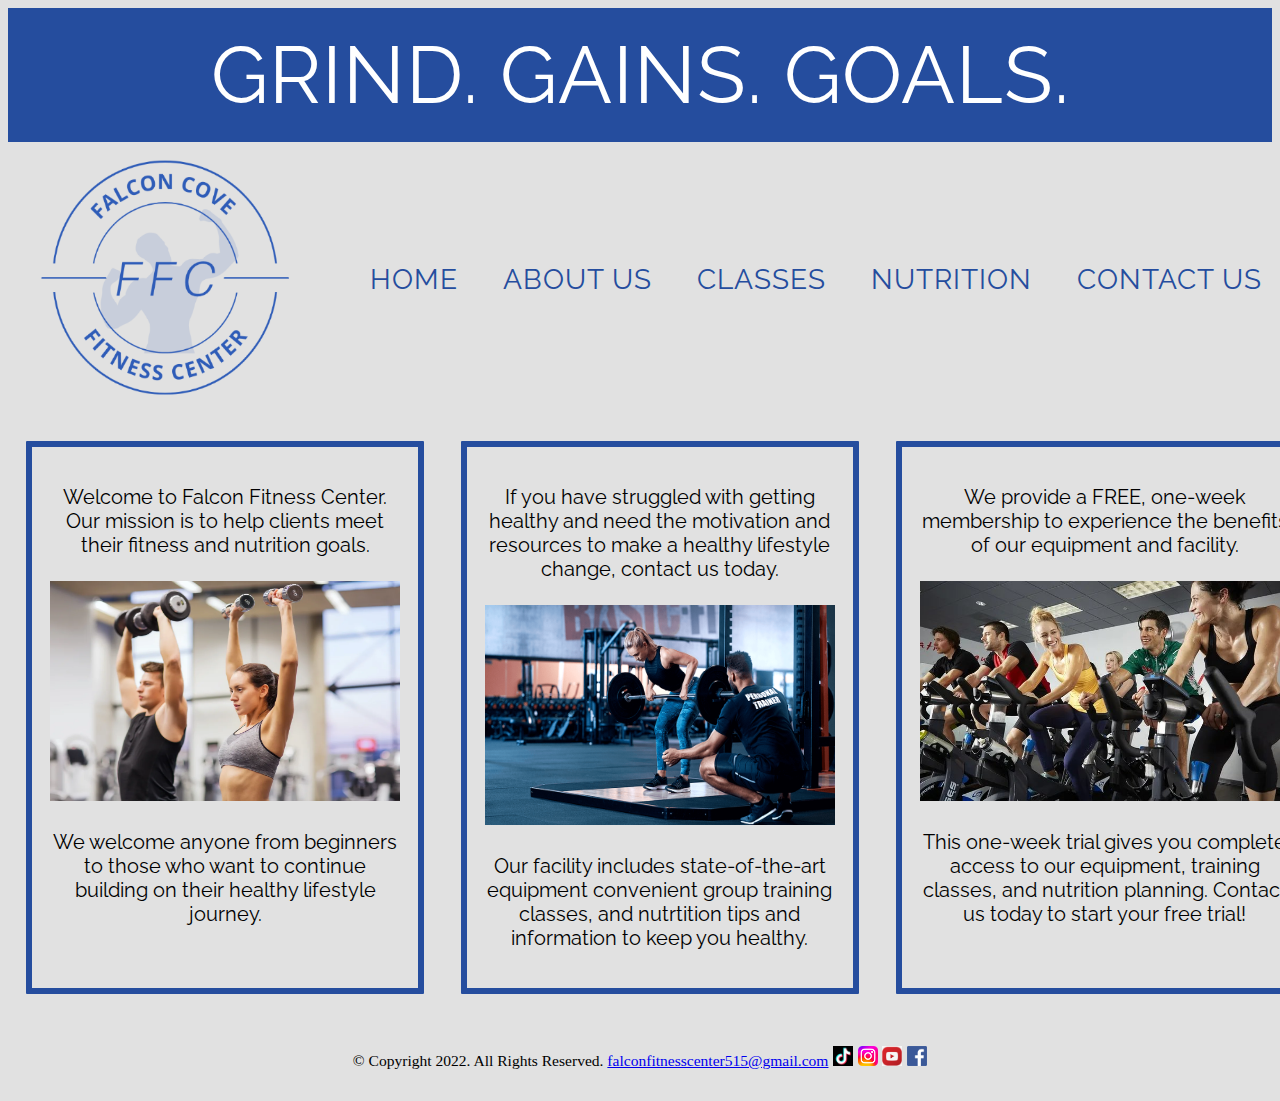
<file: index.html>
<!DOCTYPE html>
<html lang="en">
<head>
	<title> Falcon Fitness Center </title>
	<meta charset="utf-8">
	
	<link href="css/ExternalStyleSheetFFC.css" rel="stylesheet">
    
	<link href="https://fonts.googleapis.com/css2?family=Nunito&display=swap" rel="stylesheet">
        <link href="https://fonts.googleapis.com/css2?family=Raleway:wght@400;500;600&display=swap" rel="stylesheet">
	
    <style>
    .info1 {
        display: inline-block;
        text-align: center;
        border: solid 10px #254D9E;
        padding: 18px;
        border-style: solid;
        border-width: 6px;
        border-radius: 1px;
        margin-left: auto;
    }
    
    .info2 {
            display: inline-block;
            text-align: center;
            border: solid 10px #254D9E;
            padding: 18px;
            border-style: solid;
            border-width: 6px;
            border-radius: 1px;
            margin-left: 3%;
            margin-right: 3%;
        }
        
    .info3 {
            display: inline-block;
            text-align: center;
            border: solid 10px #254D9E;
            padding: 18px;
            border-style: solid;
            border-width: 6px;
            border-radius: 1px;
            margin-right: auto;
        }

	.container1 {
	display: flex;
	}
	
	
   
   
    </style>
	
</head>
<body>

<header>
GRIND. GAINS. GOALS.
</header>

<nav>

<div class="both">
<div class="logo">
<a href="index.html"><img src="images/FFCPrimaryLogoWithBackground.png" alt="Falcon Fitness Center Logo" height="240" width="260"> </a>
</div>

<div class="link">

<ul>

        <li><a href="index.html"> Home </a></li>
        <li><a href="about.html"> About Us </a></li>
        <li><a href="classes.html"> Classes </a></li>
        <li><a href="nutrition.html"> Nutrition </a></li>
        <li><a href="contact.html"> Contact Us </a></li>
</ul>

</div>
</div>
</nav>

<main>
    
<br>
<div class="container1">
	<div class="info1">
	<p> Welcome to Falcon Fitness Center. <br>Our mission is to help clients meet their fitness and nutrition goals. <br><br> <img src="images/weights3.webp" alt="People lifting weights" height="220" width="350"> <br><br> We welcome anyone from beginners to those who want to continue building on their healthy lifestyle journey. </p>
	</div>
	    
	<div class="info2">
	<p> If you have struggled with getting healthy and need the motivation and resources to make a healthy lifestyle change, contact us today. <br><br> <img src="images/personaltrainer2.png" alt="Personal Trainer" height="220" width="350"> <br><br> Our facility includes state-of-the-art equipment convenient group training classes, and nutrtition tips and information to keep you healthy. </p>
	</div>
	
	<div class="info3">
	<p> We provide a FREE, one-week membership to experience the benefits of our equipment and facility. <br><br><img src="images/Class3.jpeg" alt="Spinning Class" height="220" width="370"> <br><br> This one-week trial gives you complete access to our equipment, training classes, and nutrition planning. Contact us today to start your free trial! </p>
	</div>
</div>
	
	
</main>
	
<footer>

	<br>
		<small>&copy; Copyright 2022. All Rights Reserved. 
		<a href="mailto:falconfitnesscenter515@gmail.com">falconfitnesscenter515@gmail.com</a></small>
		
		<a href="https://tiktok.com">
		<img src="images/Tiktok.png" alt="Tiktok" height="20" width="20"></a>
		
		<a href="https://instagram.com">
		<img src="images/Instagram.png" alt="Instagram" height="20" width="20"></a>
		
		<a href="https://youtube.com">
		<img src="images/Youtube.png" alt="Youtube" height="20" width="20"></a>
		
		<a href="https://facebook.com">
		<img src="images/Facebook.png" alt="Facebook" height="20" width="20"></a>
		
	<br><br>
</footer>
</body>
</html>
</file>
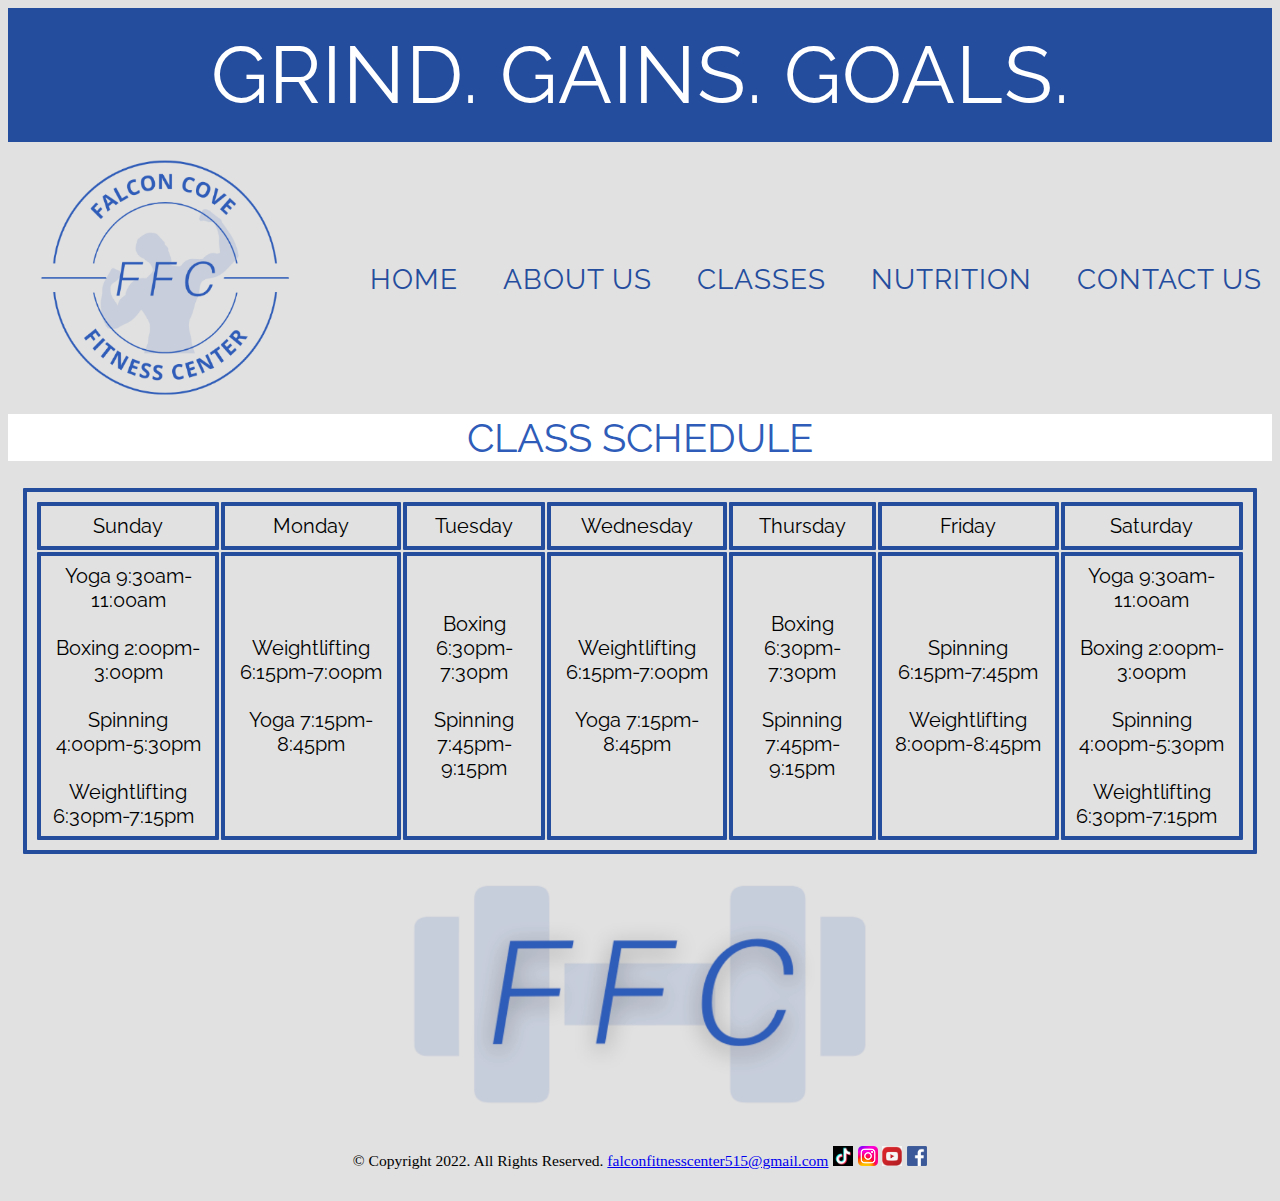
<file: classes.html>
<!DOCTYPE html>
<html lang="en">
<head>

	<title> Falcon Fitness Center </title>
	<meta charset="utf-8">
	
	<link href="css/ExternalStyleSheetFFC.css" rel="stylesheet">
	
    	<link href="https://fonts.googleapis.com/css2?family=Nunito&display=swap" rel="stylesheet">
        <link href="https://fonts.googleapis.com/css2?family=Raleway:wght@400;500;600&display=swap" rel="stylesheet">
	
</head>

<body>
	
<header>
GRIND. GAINS. GOALS.
</header>

<nav>

<div class="both">
<div class="logo">
<a href="index.html"><img src="images/FFCPrimaryLogoWithBackground.png" alt="Falcon Fitness Center Logo" height="240" width="260"> </a>
</div>

<div class="link">

<ul>

        <li><a href="index.html"> Home </a></li>
        <li><a href="about.html"> About Us </a></li>
        <li><a href="classes.html"> Classes </a></li>
        <li><a href="nutrition.html"> Nutrition </a></li>
        <li><a href="contact.html"> Contact Us </a></li>
</ul>

</div>
</div>
</nav>

<main>	

	<h1> Class Schedule </h1>
		<table border="1">
			
				<tr>
					<td> Sunday </td>
					<td> Monday </td>
					<td> Tuesday </td>
					<td> Wednesday </td>
					<td> Thursday </td>
					<td> Friday </td>
					<td> Saturday </td>
				</tr>
				
				<tr>
					<!--Sunday--><td>Yoga 9:30am-11:00am<br><br> 
					Boxing 2:00pm-3:00pm<br><br>
					Spinning 4:00pm-5:30pm<br><br>
					Weightlifting 6:30pm-7:15pm &nbsp; </td>
					
					<!--Monday--><td>Weightlifting 6:15pm-7:00pm<br><br> 
					Yoga 7:15pm-8:45pm</td>
					
					<!--Tuesday--><td>Boxing 6:30pm-7:30pm<br><br>
					Spinning 7:45pm-9:15pm</td>
					
					<!--Wednesday--><td>Weightlifting 6:15pm-7:00pm<br><br>
					Yoga 7:15pm-8:45pm</td>
					
					<!--Thursday--><td>Boxing 6:30pm-7:30pm<br><br>
					Spinning 7:45pm-9:15pm</td>
					
					<!--Friday--><td>Spinning 6:15pm-7:45pm<br><br>
					Weightlifting 8:00pm-8:45pm</td>
					
					<!--Saturday--><td>Yoga 9:30am-11:00am<br><br>
					Boxing 2:00pm-3:00pm<br><br>
					Spinning 4:00pm-5:30pm<br><br>
					Weightlifting 6:30pm-7:15pm &nbsp;</td>
				</tr>
		</table>
			<center><img src="images/FFCSecondaryLogoWithBackground.png" alt="Falcon Fitness Center Logo" height="250" width="500"></center>
		
</main>

<footer>
	
	<br>
		<small>&copy; Copyright 2022. All Rights Reserved. 
		<a href="mailto:falconfitnesscenter515@gmail.com">falconfitnesscenter515@gmail.com</a></small>
		
		<a href="https://tiktok.com">
		<img src="images/Tiktok.png" alt="Tiktok" height="20" width="20"></a>
		
		<a href="https://instagram.com">
		<img src="images/Instagram.png" alt="Instagram" height="20" width="20"></a>
		
		<a href="https://youtube.com">
		<img src="images/Youtube.png" alt="Youtube" height="20" width="20"></a>
		
		<a href="https://facebook.com">
		<img src="images/Facebook.png" alt="Facebook" height="20" width="20"></a>
		
	<br><br>
</footer>
	
</body>
</html>
</file>
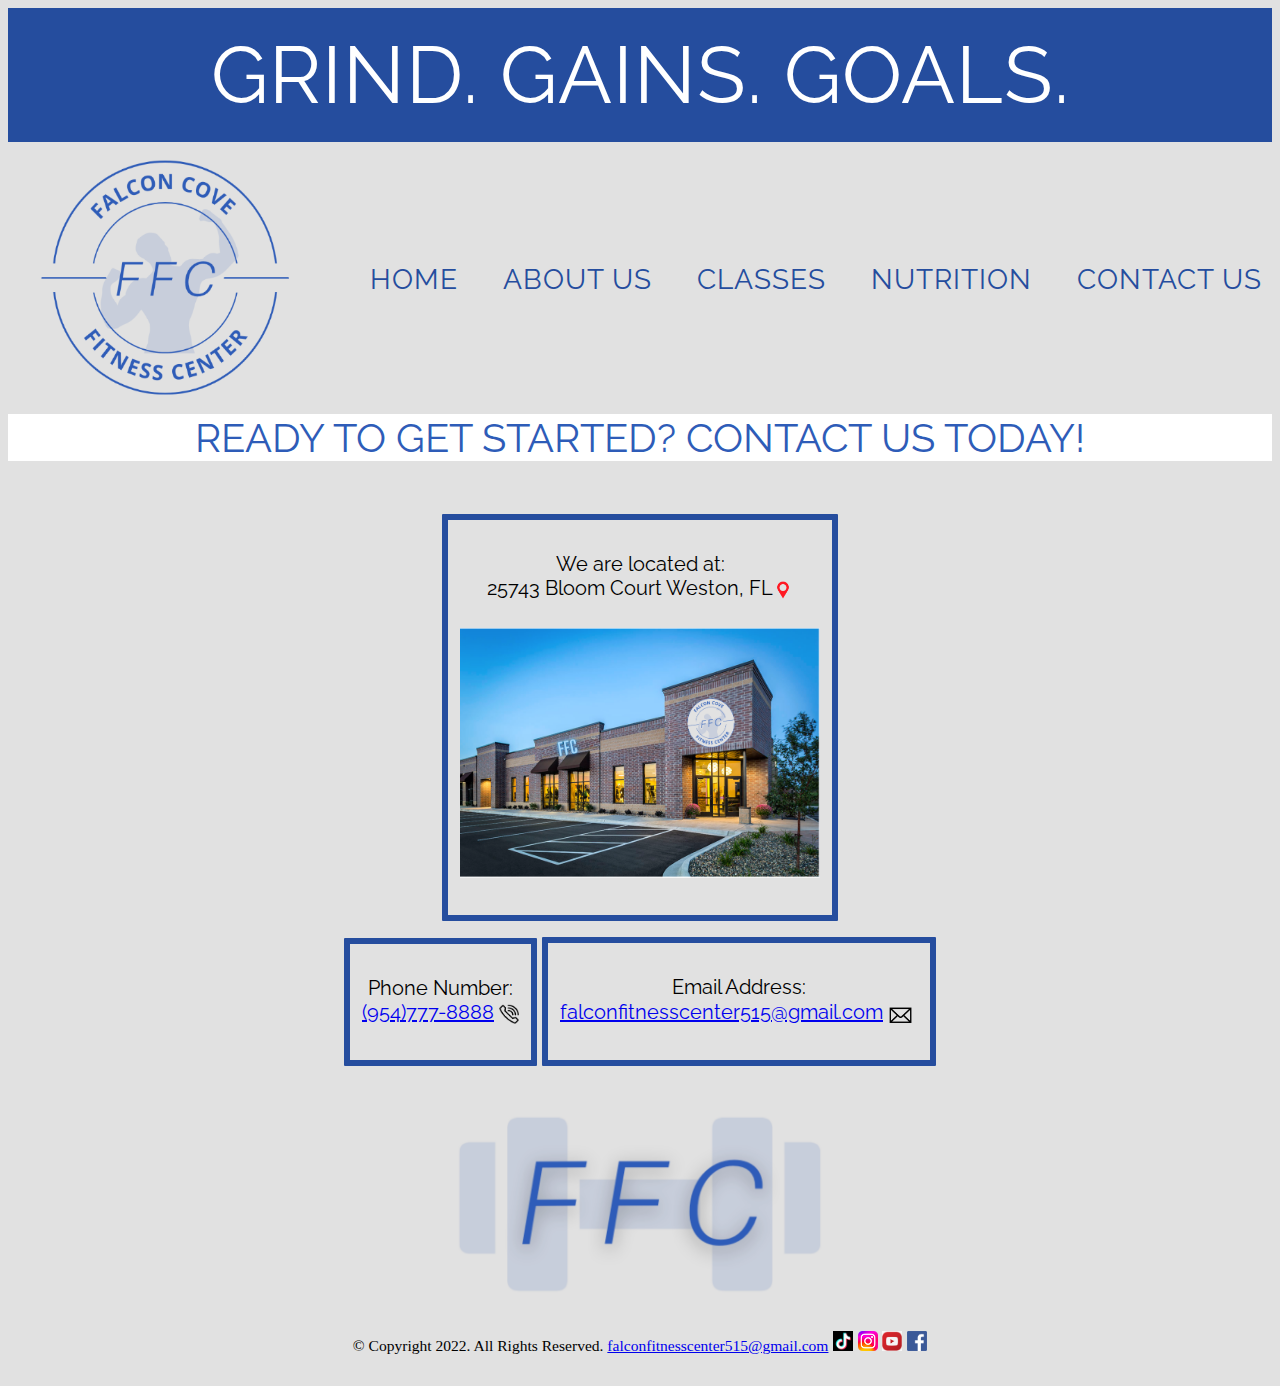
<file: contact.html>
<!DOCTYPE html>
<html lang="en">
<head>

	<title> Falcon Fitness Center </title>
	<meta charset="utf-8">
	
	<link href="css/ExternalStyleSheetFFC.css" rel="stylesheet">
	
   	<link href="https://fonts.googleapis.com/css2?family=Nunito&display=swap" rel="stylesheet">
        <link href="https://fonts.googleapis.com/css2?family=Raleway:wght@400;500;600&display=swap" rel="stylesheet">
	
    <style>
    .contact1 {

        display: inline-block;
        text-align: center;
        border: solid 10px #254D9E;
        padding: 12px;
        margin: 8px;
        border-style: solid;
        border-width: 6px;
        border-radius: 1px;
       margin-left: auto;
        margin-right: auto;
    }
   
    </style>
	
</head>

<body>
	
<header>
GRIND. GAINS. GOALS.
</header>

<nav>

<div class="both">
<div class="logo">
<a href="index.html"><img src="images/FFCPrimaryLogoWithBackground.png" alt="Falcon Fitness Center Logo" height="240" width="260"> </a>
</div>

<div class="link">

<ul>

        <li><a href="index.html"> Home </a></li>
        <li><a href="about.html"> About Us </a></li>
        <li><a href="classes.html"> Classes </a></li>
        <li><a href="nutrition.html"> Nutrition </a></li>
        <li><a href="contact.html"> Contact Us </a></li>
</ul>

</div>
</div>
</nav>

<main>

<h1> Ready to get Started? Contact us today! </h1>

    <div class="container6">
    
        <div class="contact1">
            <p> We are located at:<br> 
                25743 Bloom Court
                Weston, FL<sub><img src="images/Pinpoint.png" alt="Pinpoint" height="20" width="20"></sub> <br><br> <img src="images/Location100.png" alt="Location" height="250" width="360"> </p> 
        </div>
            <br>

        <div class="contact1">  
            <p> Phone Number:<br>
            <a class="mobile" href="tel: 9547778888">(954)777-8888</a> <sub><img src="images/phone.png" alt="Phone" height="20" width="20"></sub></p>
        </div>
        
            
        <div class="contact1">
            <p> Email Address:<br>
            <a href="mailto:falconfitnesscenter515@gmail.com"> falconfitnesscenter515@gmail.com</a><sub><img src="images/mail.png" alt="Mail" height="25" width="35"></sub></p>
        </div>
        
    </div>
           
<center>
<img src="images/FFCSecondaryLogoWithBackground.png" alt="Falcon Fitness Center Logo" height="200" width="400">
</center>
	
</main>
<footer>
	
	<br>
		<small>&copy; Copyright 2022. All Rights Reserved. 
		<a href="mailto:falconfitnesscenter515@gmail.com">falconfitnesscenter515@gmail.com</a></small>
		
		
		<a href="https://tiktok.com">
		<img src="images/Tiktok.png" alt="Tiktok" height="20" width="20"></a>
		
		<a href="https://instagram.com">
		<img src="images/Instagram.png" alt="Instagram" height="20" width="20"></a>
		
		<a href="https://youtube.com">
		<img src="images/Youtube.png" alt="Youtube" height="20" width="20"></a>
		
		<a href="https://facebook.com">
		<img src="images/Facebook.png" alt="Facebook" height="20" width="20"></a>
		
	<br><br>
</footer>
	
</body>
</html>
</file>
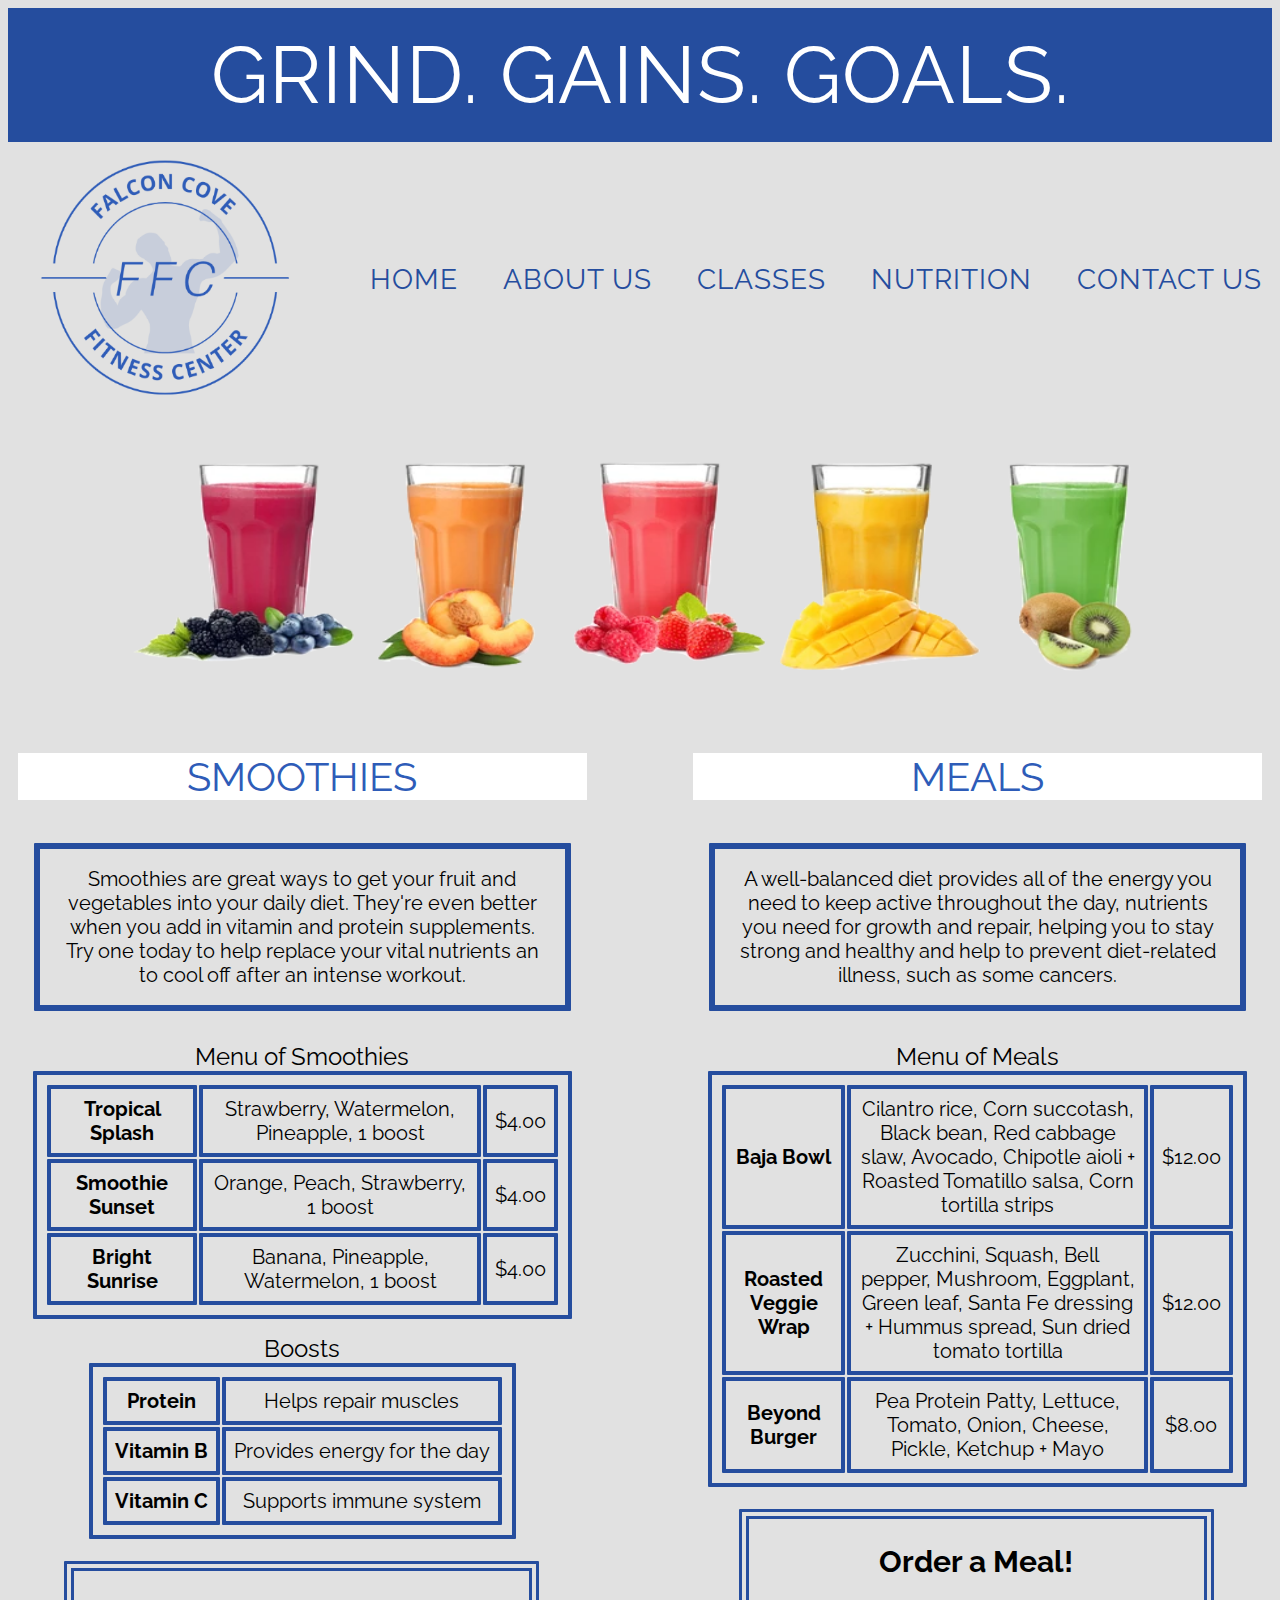
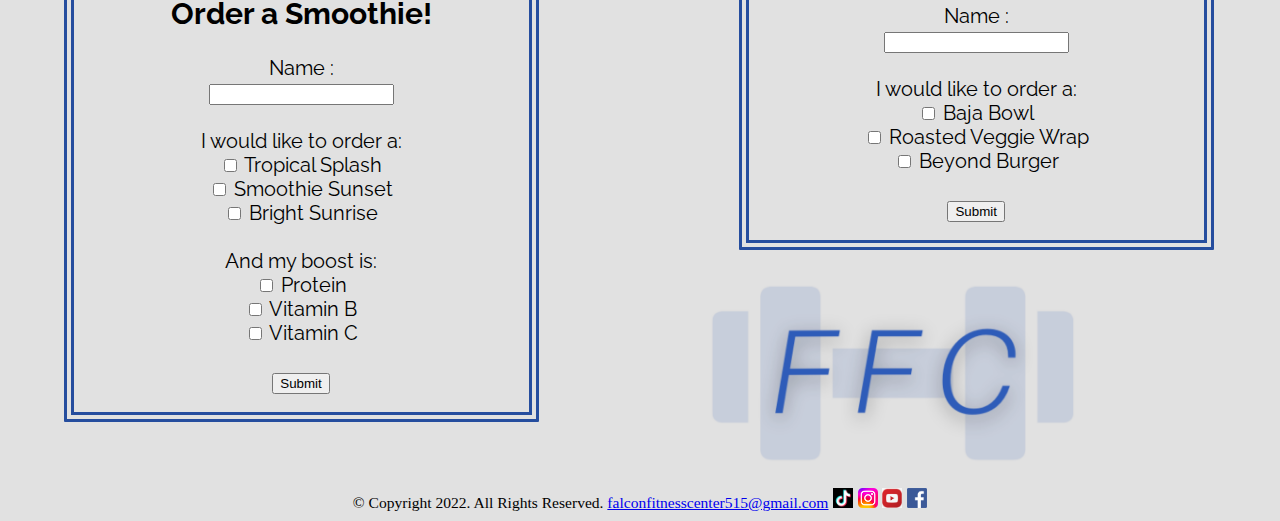
<file: Nutrition.html>
<!DOCTYPE html>
<html lang="en">
<head>

	<title> Falcon Fitness Center </title>
	<meta charset="utf-8">
	
	
	<link href="css/ExternalStyleSheetFFC.css" rel="stylesheet">
	
	<link href="https://fonts.googleapis.com/css2?family=Nunito&display=swap" rel="stylesheet">
<link href="https://fonts.googleapis.com/css2?family=Raleway:wght@400;500;600&display=swap" rel="stylesheet">
	
	
    <style>
    
    .smoothies {
        display: inline-block;
        text-align: center;
        border: solid 10px #254D9E;
        padding: 18px;
        margin: 16px;
        border-style: solid;
        border-width: 6px;
        border-radius: 1px;
    }

    .meals {
        display: inline-block;
        text-align: center;
        border: solid 10px #254D9E;
        padding: 18px;
        margin: 16px;
        border-style: solid;
        border-width: 6px;
        border-radius: 1px;
    }

	form {
	align-items: center;
	justify-content: center;
	}
	
	.formborder {
        border: double 10px #254D9E;
        border-radius: 1px;
	padding-bottom: 18px;
	text-align: center;
	width: 80%;
	margin-left: 8%;
	margin-top: 4%;
	}
	
	caption {
	font-size: 24px;
	}


    </style>
	
	
</head>

<body>

<header>
GRIND. GAINS. GOALS.
</header>

<nav>

<div class="both">
<div class="logo">
<a href="index.html"><img src="images/FFCPrimaryLogoWithBackground.png" alt="Falcon Fitness Center Logo" height="240" width="260"> </a>
</div>

<div class="link">

<ul>

        <li><a href="index.html"> Home </a></li>
        <li><a href="about.html"> About Us </a></li>
        <li><a href="classes.html"> Classes </a></li>
        <li><a href="nutrition.html"> Nutrition </a></li>
        <li><a href="contact.html"> Contact Us </a></li>
</ul>

</div>
</div>
</nav>

<main>
<br>
	<div id="banner" class="desktop" style="margin: 0px;">
	
	<center>
	<img src="images/SmoothieBanner.png" alt="Smoothie Banner" width="85%" height="300px" style="margin: 0px; padding: 0px;">
	</center>
	
	<section class="columncontainer" style="width: 100%; margin: 0 auto;">
	<div class="column 1" style="width: 45%; float: left; margin: 10px;">
	
	<h1> Smoothies </h1>
	
	<p class="smoothies"> Smoothies are great ways to get your fruit and vegetables into your daily diet. They're even better when you add in vitamin and protein supplements. Try one today to help replace your vital nutrients an to cool off after an intense workout. </p>
	
	<br>


<center><table>
	<caption> Menu of Smoothies </caption>
	<tr>
		<th> Tropical Splash </th> 
		<td> Strawberry, Watermelon, Pineapple, 1 boost </td>
		<td> $4.00 </td>
	</tr>
	
	<tr>
		<th> Smoothie Sunset </th>
		<td> Orange, Peach, Strawberry, 1 boost </td>
		<td> $4.00 </td>
	</tr>
	
	<tr>
		<th> Bright Sunrise </th>
		<td> Banana, Pineapple, Watermelon, 1 boost </td>
		<td> $4.00 </td>
	</tr>
	
	</table></center>
	
	
<center><table>
	<caption> Boosts </caption>
	<tr>
		<th> Protein </th>
		<td> Helps repair muscles </td>
	</tr>
	
	<tr>
		<th> Vitamin B </th>
		<td> Provides energy for the day </td>
	</tr>
	
	<tr>
		<th> Vitamin C </th>
		<td> Supports immune system </td>
	</tr>
</table></center>

		<div class="formborder">
	<h2> Order a Smoothie! </h2>
<form style="display: inline-block;" action="https://formsubmit.co/gabririos513@gmail.com" method="POST">
	
	Name :<br>
	<input type="text">
	<br><br>
	
	I would like to order a: <br>
	<input type="checkbox" name="Smoothie" value="tropicalsplash">
	Tropical Splash <br>
	<input type="checkbox" name="Smoothie" value="smoothiesunset">
	Smoothie Sunset <br>
	<input type="checkbox" name="Smoothie" value="brightsunrise">
	Bright Sunrise <br><br>
	
	And my boost is: <br>
	<input type="checkbox" name="Add On" value="Protein"> Protein <br>
	<input type="checkbox" name="Add On" value="VitaminB"> Vitamin B <br>
	<input type="checkbox" name="Add On" value="VitaminC"> Vitamin C <br><br>
	
	<input type="submit" value="Submit">
</form>
		</div>

</div>


<div class="column 2" style="width: 45%; float: right; margin: 10px;">
	
	<h1> Meals </h1>
	
	<p class="meals"> A well-balanced diet provides all of the energy you need to keep active throughout the day, nutrients you need for growth and repair, helping you to stay strong and healthy and help to prevent diet-related illness, such as some cancers. </p>
	
	<br>


<center><table>
	<caption> Menu of Meals </caption>
	<tr>
		<th> Baja Bowl </th> 
		<td> Cilantro rice, Corn succotash, Black bean, Red cabbage slaw, Avocado, Chipotle aioli + Roasted Tomatillo salsa, Corn tortilla strips </td>
		<td> $12.00 </td>
	</tr>
	
	<tr>
		<th> Roasted Veggie Wrap </th>
		<td> Zucchini, Squash, Bell pepper, Mushroom, Eggplant, Green leaf, Santa Fe dressing + Hummus spread, Sun dried tomato tortilla </td>
		<td> $12.00 </td>
	</tr>
	
	<tr>
		<th> Beyond Burger </th>
		<td> Pea Protein Patty, Lettuce, Tomato, Onion, Cheese, Pickle, Ketchup + Mayo </td>
		<td> $8.00 </td>
	</tr>
	
	</table></center>
	
		<div class="formborder">
	<h2> Order a Meal! </h2>
<form style="display: inline-block;" action="https://formsubmit.co/gabririos513@gmail.com" method="POST">
	
	Name :<br>
	<input type="text">
	<br><br>
	
	I would like to order a: <br>
	<input type="checkbox" name="Meal" value="BajaBowl">
	Baja Bowl <br>
	<input type="checkbox" name="Meal" value="RoastedVeggieWrap">
	Roasted Veggie Wrap <br>
	<input type="checkbox" name="Meal" value="BeyondBurger">
	Beyond Burger <br><br>
	
	<input type="submit" value="Submit">
</form>
		</div>
		<img src="images/FFCSecondaryLogoWithBackground.png" alt="Falcon Fitness Center Logo" height="200" width="400" style="padding-top: 4%; margin-left: auto; margin-right: auto;">
	</div>
		
		
</main>

<footer style="clear: both;">

		<small> &copy; Copyright 2022. All Rights Reserved. 
		<a href="mailto:falconfitnesscenter515@gmail.com">falconfitnesscenter515@gmail.com</a></small>
		
		<a href="https://tiktok.com">
		<img src="images/Tiktok.png" alt="Tiktok" height="20" width="20"></a>
		
		<a href="https://instagram.com">
		<img src="images/Instagram.png" alt="Instagram" height="20" width="20"></a>
		
		<a href="https://youtube.com">
		<img src="images/Youtube.png" alt="Youtube" height="20" width="20"></a>
		
		<a href="https://facebook.com">
		<img src="images/Facebook.png" alt="Facebook" height="20" width="20"></a>
		

</footer>

</body>
</html>
</file>
<file: css/ExternalStyleSheetFFC.css>
body {
	
		background-color: #E1E1E1; 
		color: black;  
		font-family: 'Raleway', sans-serif; 
		font-size: 20px;
		
		
		}
		
header {
    width: 100%;
    padding-top: 20px;
    padding-bottom: 20px;
    background-color: #254D9E;
    text-align: center;
    display: inline-block;
    color: #FFFFFF;
    font-size: 80px;
    letter-spacing: 1px;
    font-family: 'Raleway', sans-sarif;
    font-weight: 400;
    margin-left: auto;
    margin-right:auto;
    position: sticky;
    top: 0px;
    z-index: 5;
    }
    
    .both {
    width: 100%;
    height: 5%;
    margin-top: 15px;
    margin-bottom: -15px;
    padding-left: 30px;
    display: flex;
    
    }
    
    .logo {
    width: 20%;
    }
    
    .link {
        margin-top: 46px;
        width: 80%;
        }
        
        .link ul {
	width: 100%;
        text-align: center;
        display: inline-block;
        padding: 20px;
    
        }
        
        .link ul li {
        display: inline-block;
        padding: 20px;
    
        }
        
        .link ul li a {
        text-decoration: none;
        text-transform: uppercase;
        color: #254D9E;
        font-size: 28px;
        letter-spacing: 1px;
        font-family: 'Raleway', sans-sarif;
        font-weight: 400;
        position: relative;
        
        }
    
       .link ul li a:hover {
         color: #FFF;
       }
       
       .link ul li a::after {
         content: "";
         position: absolute;
         display: block;
         width: 100%;
         height: 2px;
         bottom: 0;
         left: 0;
         background-color: #FFF;
         transform: scaleX(0);
         transition: transform 0.3s ease;
       }
       
       .link ul li a:hover::after {
         transform: scaleX(1);
       }
	
	
footer {
    
        background-color: #E1E1E1; 
        color: black;  
        font-family: Times, Arial, serif; 
        font-size: 14pt;
        text-align: center; 
        
        }
        
		

h1 	{
	
		background-color: white; 
		color: #2e5cb8;
		width: 100%;
		margin-left:auto;
		margin-right:auto;
        font-family: 'Raleway', sans-sarif;
        text-transform: uppercase;
		font-weight: 400;
		text-align: center;
		
		}
		

		
	main ul 	{
	
		display: inline-block;
		border:solid 10px #254D9E;
		padding: 30px;
		margin: 15px;
		border-style: solid;
		border-width: 6px;
		border-radius: 1px;
		text-align: left;
	
		}
		
		
dl 	{
	
		display: inline-block;
		border:solid 10px #254D9E;
		padding: 50px;
		margin: 15px;
		border-style: solid;
		border-width: 6px;
		border-radius: 1px;
		text-align: left;
	
		}
		
table, th, td 	{
	
		border:solid 10px #254D9E;
		padding: 8px;
		margin: 15px;
		border-style: solid;
		border-width: 4px;
		border-radius: 1px;
		border-collapse: ;
		text-align: center;
	
		}
		

.container1 {
	        
	        display: inline-block;
	        padding: 18px;
	        margin: 12px;
			margin-left: auto;
			margin-right: auto;
			text-align: center;
			
			}
			
.container2 {
			
			display: flex;
			
			}
			
.container3 {
            
            display: flex;
            border:solid 10px #254D9E;
            padding: 20px;
            margin: 15px;
            border-style: double;
            border-width: 14px;
            border-radius: 15px;
			margin-left: auto;
			margin-right: auto;
			
            
            
            }
			
.container4 {
            
            display: flex;
            border:solid 10px #254D9E;
            padding: 20px;
            margin: 15px;
            border-style: double;
            border-width: 14px;
            border-radius: 15px;
			margin-left: auto;
			margin-right: auto;
            
            
            }
			
.container5 {
				width: 80%;
				display: flex;
			}
			
.container6 {
            
            display: block;
            padding: 18px;
            margin: 12px;
            margin-left: auto;
            margin-right: auto;
            text-align: center;
            
            }	

	

d3d3d3*/
</file>
